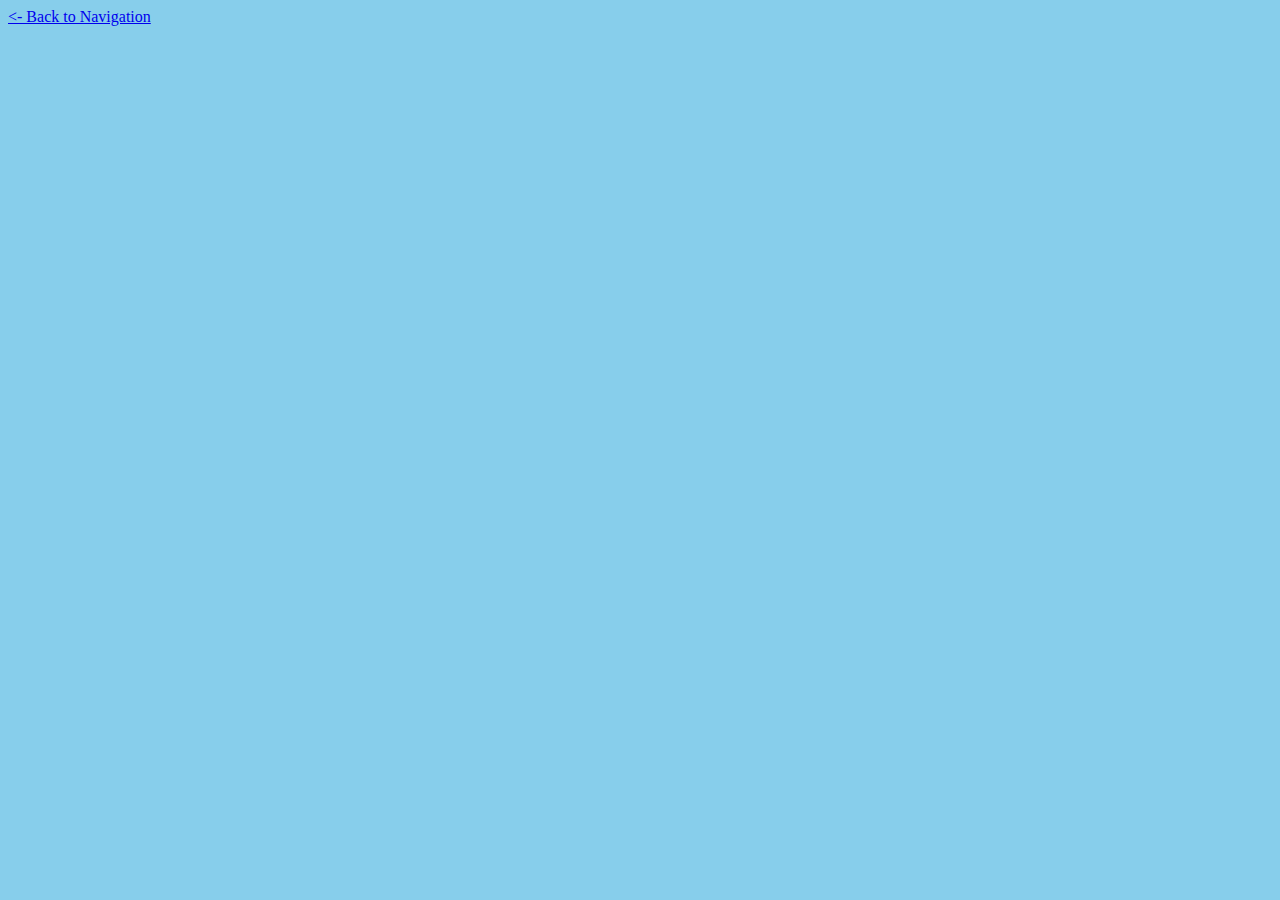
<file: change_machine.html>
<!DOCTYPE html>
<html lang="en">
<head>
    <meta charset="UTF-8">
    <meta name="viewport" content="width=device-width, initial-scale=1.0">
    <meta http-equiv="X-UA-Compatible" content="ie=edge">
    <title>Change Machine</title>
    <link rel="stylesheet" href="assets/css/change.css">
</head>
<body>
    <a href="index.html"><- Back to Navigation</a><br/><br/>
    

    <script src="assets/javascript/change.js"></script>
</body>
</html>
</file>
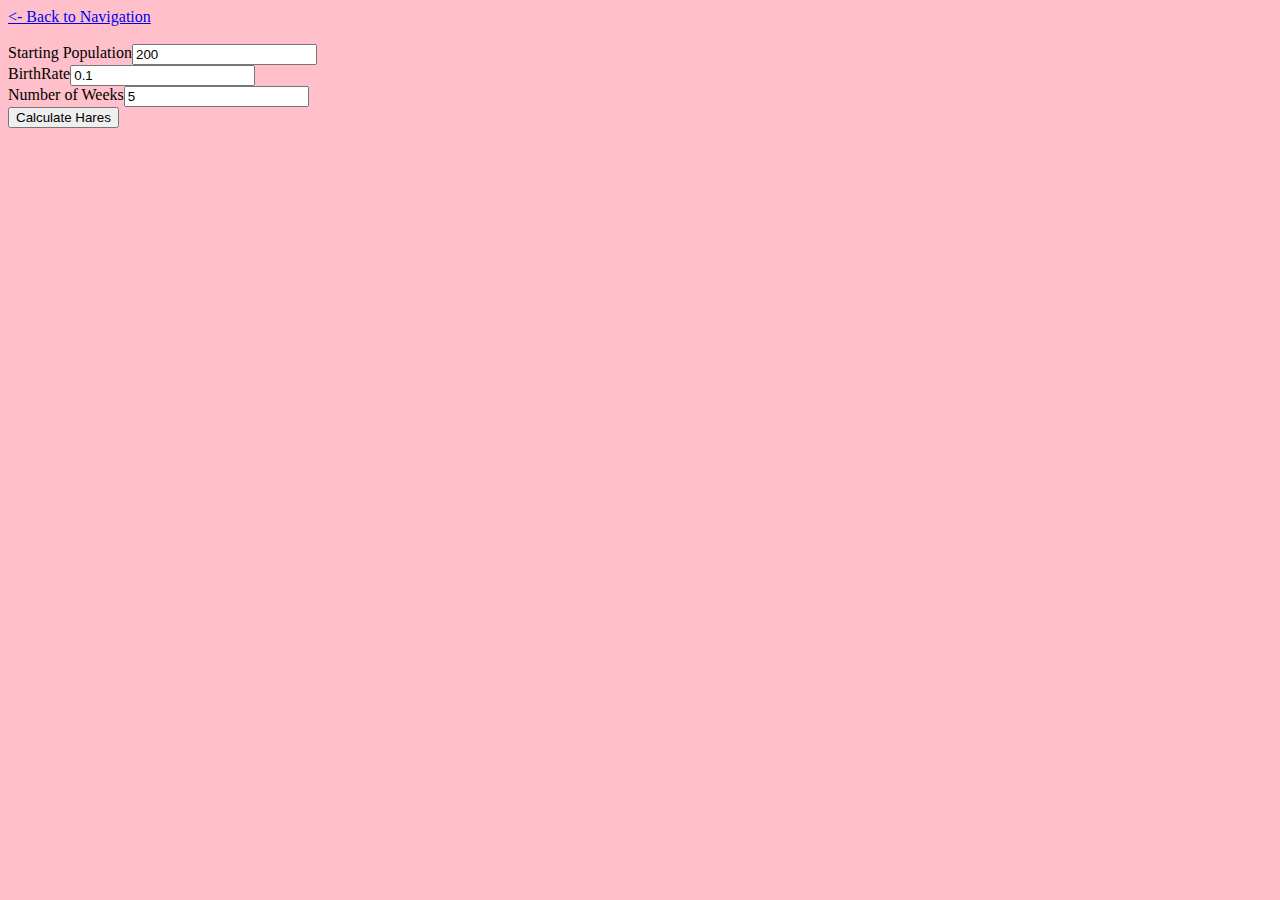
<file: cherokee-hare.html>
<!DOCTYPE html>
<html lang="en">
<head>
    <meta charset="UTF-8">
    <meta name="viewport" content="width=device-width, initial-scale=1.0">
    <meta http-equiv="X-UA-Compatible" content="ie=edge">
    <link rel="stylesheet" href="assets/css/hare.css">
    <title>Cherokee-Hare</title>
</head>
<body>
    <a href="index.html"><- Back to Navigation</a><br/><br/>
    <div class="fields" id="startingPop">
        <div>Starting Population</div>
        <input value="200" type="text">
    </div>
    <div class="fields" id="birthRate">
        <div>BirthRate</div>
        <input value="0.1" type="text">
    </div>
    <div class="fields" id="numberWeeks">
        <div>Number of Weeks</div>
        <input value="5" type="text">
    </div>

    <button id="calcButton">Calculate Hares</button>

    <div id="result">
        
    </div>

    <script src="assets/javascript/hare.js"></script>
</body>
</html>
</file>
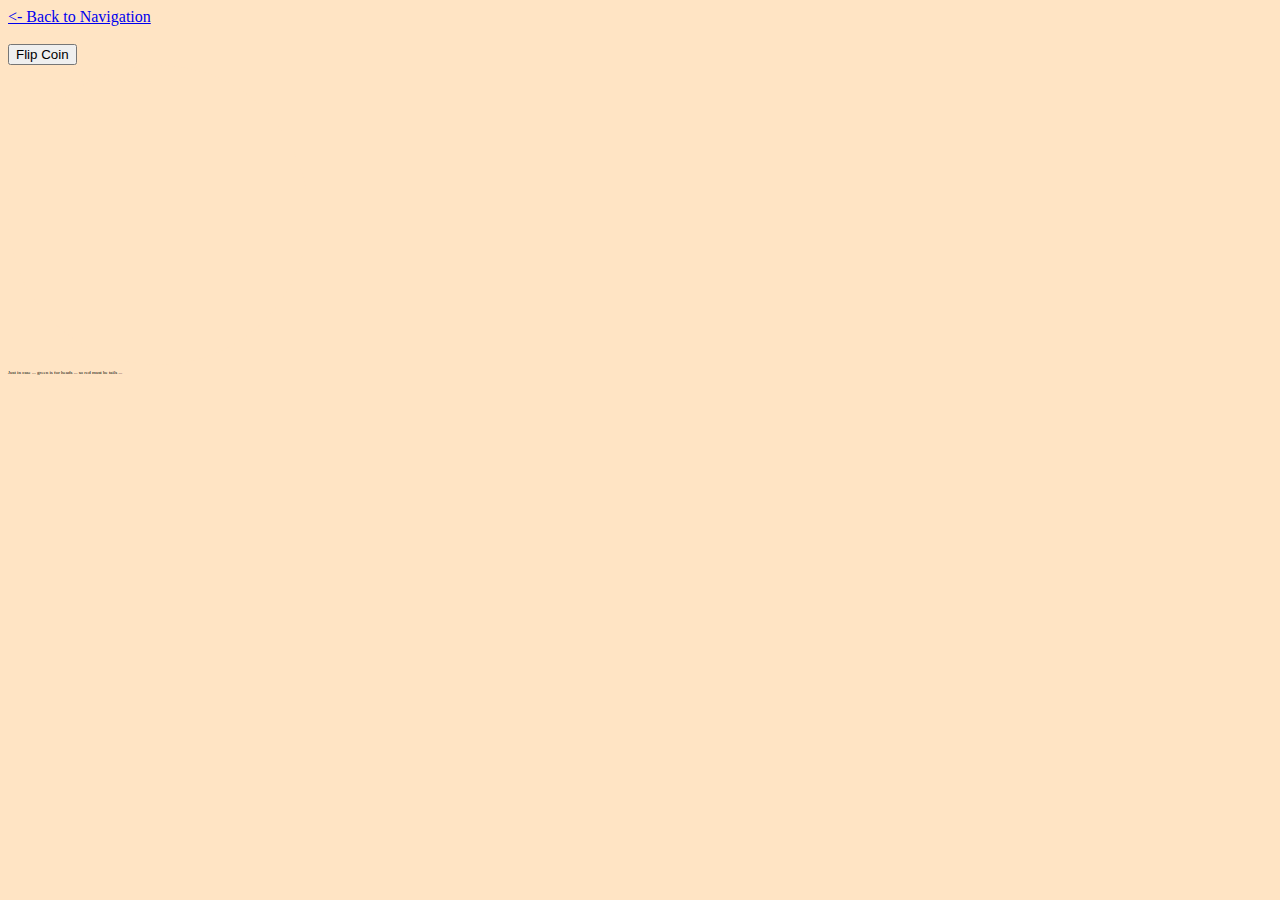
<file: coin-flip.html>
<!DOCTYPE html>
<html lang="en">
<head>
    <meta charset="UTF-8">
    <meta name="viewport" content="width=device-width, initial-scale=1.0">
    <meta http-equiv="X-UA-Compatible" content="ie=edge">
    <link rel="stylesheet" href="assets/css/coin.css">
    <title>Coin Flip</title>
</head>
<body>
    <a href="index.html"><- Back to Navigation</a><br/><br/>

    <div>
        <button id="coinFLipper">Flip Coin</button>
    </div>
    <div id=coin>

    </div>
    <p id="resultDescription">
        Just in case ... green is for heads ... so red must be tails ...
    </p>


    <script src="./assets/javascript/coin-flip.js"></script>
</body>
</html>
</file>
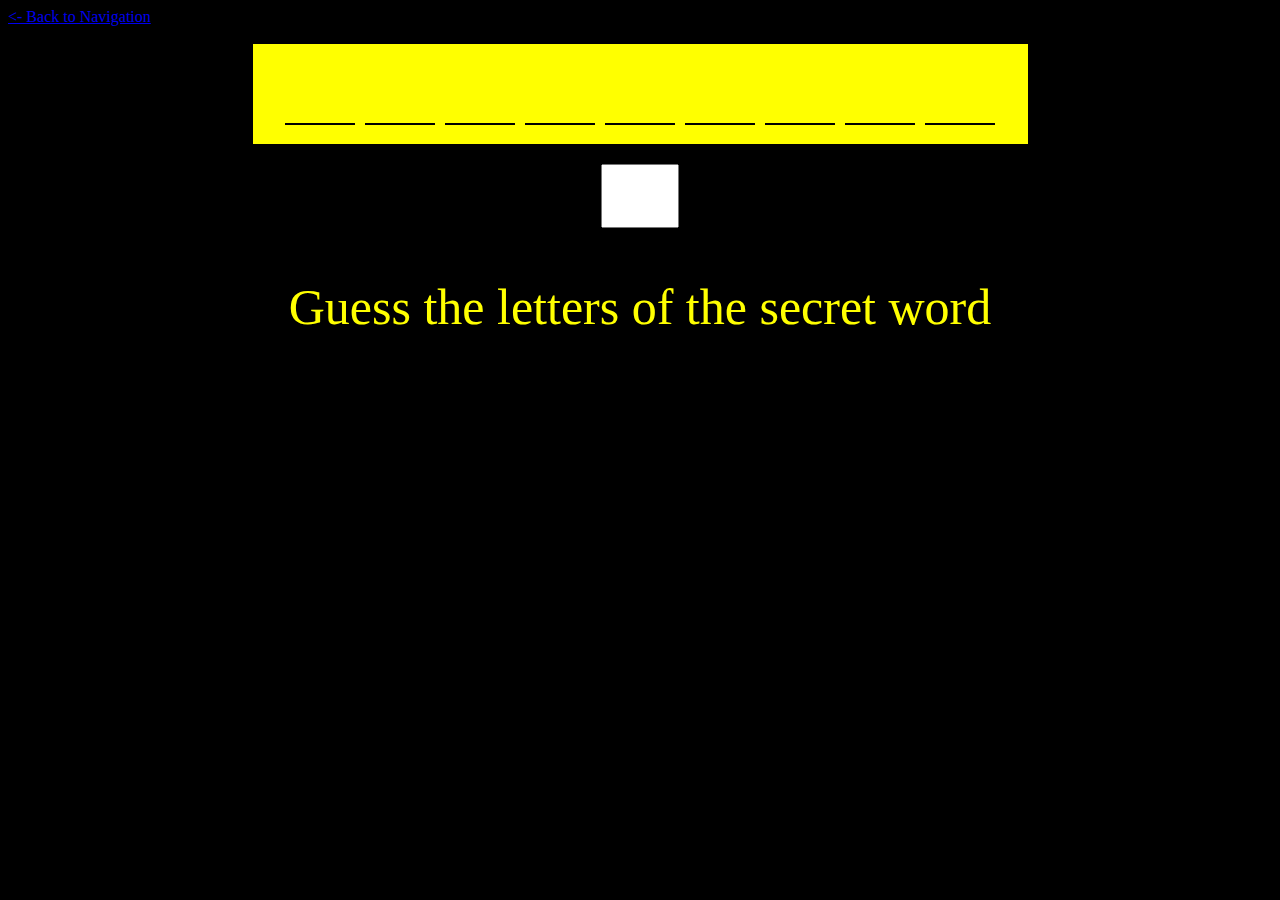
<file: hangman-lite.html>
<!DOCTYPE html>
<html lang="en">
<head>
    <meta charset="UTF-8">
    <meta name="viewport" content="width=device-width, initial-scale=1.0">
    <meta http-equiv="X-UA-Compatible" content="ie=edge">
    <title>Hangman Lite</title>
    <link rel="stylesheet" href="assets/css/hang.css">
</head>
<body>
    <a href="index.html"><- Back to Navigation</a><br/><br/>

    <div id="letters">
        <div class="letter" id="letter0">
            <p></p>
        </div>
        <div class="letter" id="letter1">
            <p></p>
        </div>
        <div class="letter" id="letter2">
            <p></p>
        </div>
        <div class="letter" id="letter3">
            <p></p>
        </div>
        <div class="letter" id="letter4">
            <p></p>
        </div>
        <div class="letter" id="letter5">
            <p></p>
        </div>
        <div class="letter" id="letter6">
            <p></p>
        </div>
        <div class="letter" id="letter7">
            <p></p>
        </div>
        <div class="letter" id="letter8">
            <p></p>
        </div>
    </div>

    <div id="buttonDiv">
        <input id="letterQuess" type="text">
        <p>
            Guess the letters of the secret word
        </p>
    </div>

    <script src="./assets/javascript/hangman-lite.js"></script>
</body>
</html>
</file>
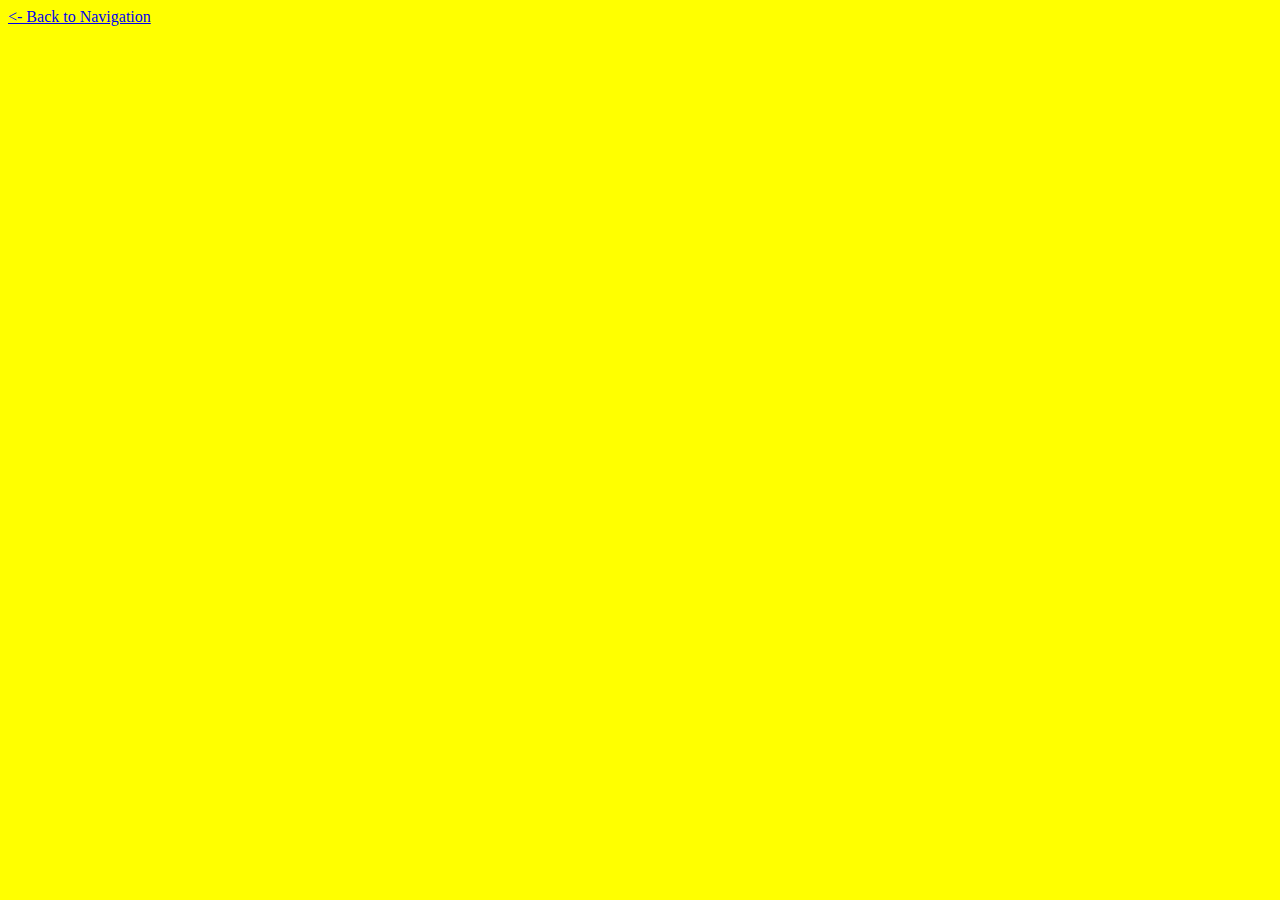
<file: palindrome.html>
<!DOCTYPE html>
<html lang="en">
<head>
    <meta charset="UTF-8">
    <meta name="viewport" content="width=device-width, initial-scale=1.0">
    <meta http-equiv="X-UA-Compatible" content="ie=edge">
    <title>Finding Palindromes</title>
    <link rel="stylesheet" href="assets/css/palindrome.css">
</head>
<body>
    <a href="index.html"><- Back to Navigation</a><br/><br/>
    
    <script src="assets/javascript/palindrome.js"></script>
</body>
</html>
</file>
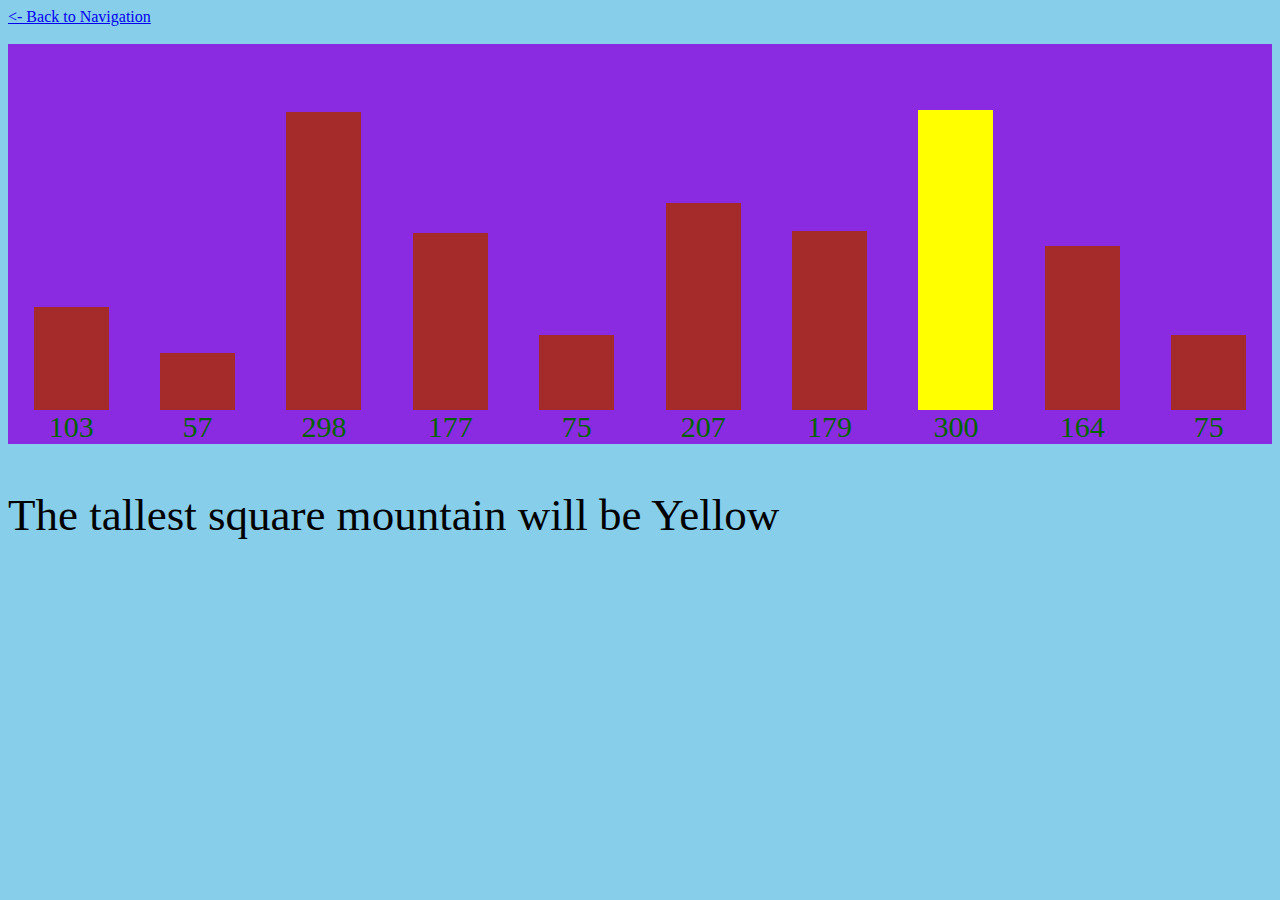
<file: tallest-mountain.html>
<!DOCTYPE html>
<html lang="en">
<head>
    <meta charset="UTF-8">
    <meta name="viewport" content="width=device-width, initial-scale=1.0">
    <meta http-equiv="X-UA-Compatible" content="ie=edge">
    <link rel="stylesheet" href="assets/css/mountian.css">
    <title>Tallest Mountain</title>
</head>
<body>
    <a href="index.html"><- Back to Navigation</a><br/><br/>
    
    <div id="mountains">
        <div id="mountainContainer">
            <div class="mountain" id="mount0"></div>
            <div id="mount0length">999</div>
        </div>
        <div id="mountainContainer">
            <div class="mountain" id="mount1"></div>
            <div id="mount1length"></div>
        </div>
        <div id="mountainContainer">
            <div class="mountain" id="mount2"></div>
            <div id="mount2length"></div>
        </div>
        <div id="mountainContainer">
            <div class="mountain" id="mount3"></div>
            <div id="mount3length"></div>
        </div>
        <div id="mountainContainer">
            <div class="mountain" id="mount4"></div>
            <div id="mount4length"></div>
        </div>
        <div id="mountainContainer">
            <div class="mountain" id="mount5"></div>
            <div id="mount5length"></div>
        </div>
        <div id="mountainContainer">
            <div class="mountain" id="mount6"></div>
            <div id="mount6length"></div>
        </div>
        <div id="mountainContainer">
            <div class="mountain" id="mount7"></div>
            <div id="mount7length"></div>
        </div>
        <div id="mountainContainer">
            <div class="mountain" id="mount8"></div>
            <div id="mount8length"></div>
        </div>
        <div id="mountainContainer">
            <div class="mountain" id="mount9"></div>
            <div id="mount9length"></div>
        </div>
    </div>
    <p id="desc">
        The tallest square mountain will be Yellow
    </p>
    <script src="./assets/javascript/tallest-mountain.js"></script>
</body>
</html>
</file>
<file: assets/css/change.css>
body{
    background-color: skyblue;
}
</file>
<file: assets/css/hare.css>
body{
    background-color: pink;
}

.fields{
    display: flex;
}
</file>
<file: assets/css/coin.css>
body{
    background-color: bisque;
}

#coin{
    border-radius: 50%;
    height: 300px;
    width: 300px;
    background-color: bisque;
}

#resultDescription{
    font-size: 5px;
}
</file>
<file: assets/css/hang.css>
body{
    background-color: black;
}

#letters{
    background-color: yellow;
    height: 100px;
    width: 775px;
    display: flex;
    justify-content: center;
    align-items: center;
    margin: 0 auto 0 auto; */
}

.letter{
    width: 70px;
    height: 60px;
    border-bottom:   black solid 2px;
    display: flex;
    justify-content: center;
    align-items: center;
    margin: 5px;
}

.letter p{
    font-size: 50px;
}

#buttonDiv{
    margin: 20px;
    display: flex;
    justify-content: center;
    align-items: center;
    flex-direction: column;
}

#letterQuess{
    text-align: center;
    width: 70px;
    font-size: 50px;
}

#buttonDiv p{
    font-size: 50px;
    color: yellow;
}
</file>
<file: assets/css/palindrome.css>
body{
    background-color: yellow;
}
</file>
<file: assets/css/mountian.css>
body{
    background-color: skyblue;
}

#mountains{
    display: flex;
    align-items: flex-end;
    justify-content: space-around;
    background-color: blueviolet;
    height: 400px;
}

.mountain{

    background-color: brown;
    width: 75px;
}

.mountainContainer{
    margin: 0 5px 0 5px;
}

#mount1{
    height: 150px;
}

#mountainContainer div{
    text-align: center;
    font-size: 30px;
    color: darkgreen; 
}

#mount2{
    height: 200px;
}

.heightInput{
    width: 70px;
}

#desc{
    font-size: 45px;
}
</file>
